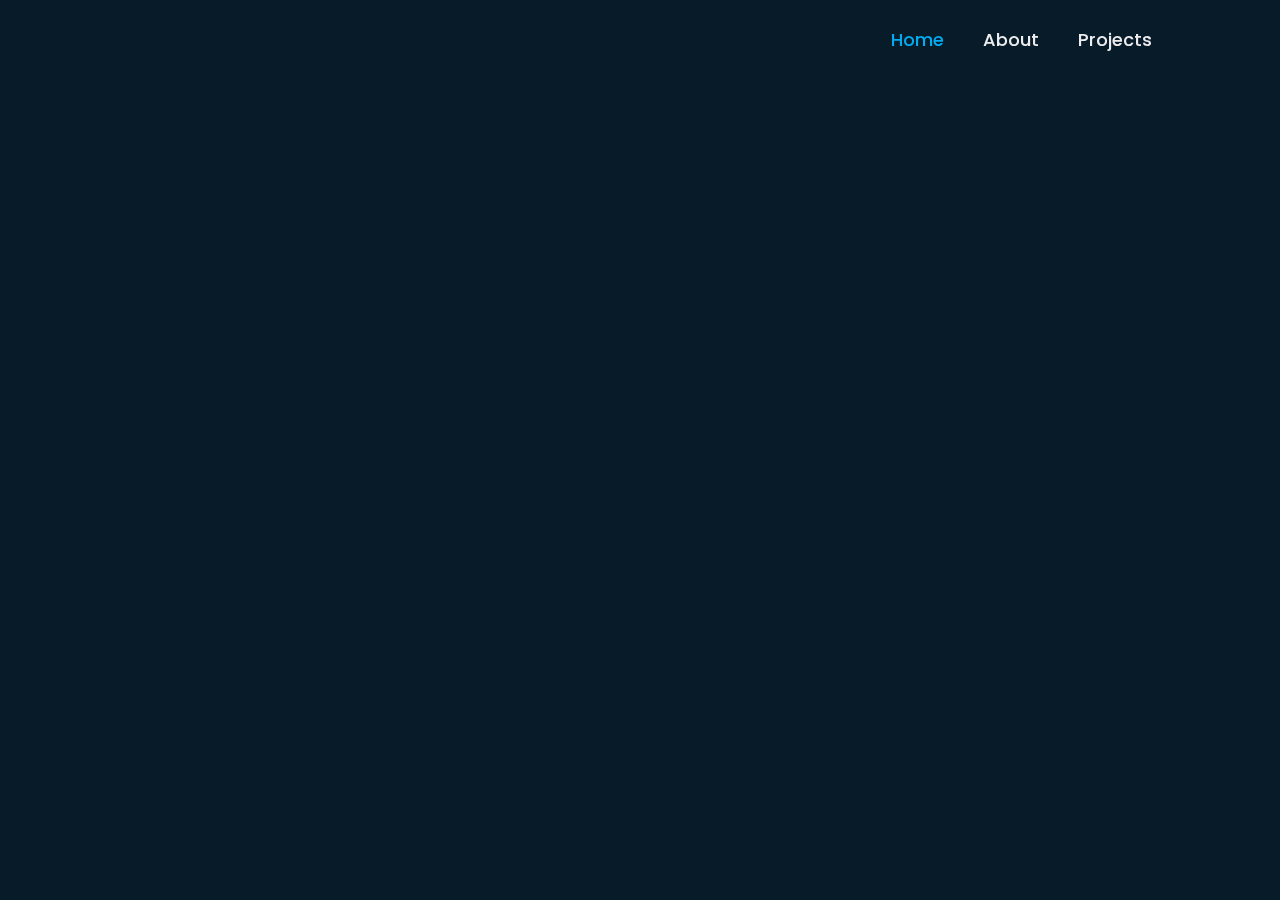
<file: index.html>
<!DOCTYPE html>
<html lang="en">
<head>
    <meta charset="UTF-8">
    <meta http-equiv="X-UA-Compatible" content="IE=edge">
    <meta name="viewport" content="width=device-width, initial-scale=1.0">
    <title>My Portfolio</title>
    <link rel="stylesheet" href="style.css">
    <link href='https://unpkg.com/boxicons@2.1.4/css/boxicons.min.css' rel='stylesheet'>
</head>
<body>
    <header class="header">
        <a href="#" class="logo">Abhay Kanwasi</a>

        <nav class="navbar">
            <a href="#" class="active">Home</a>
            <a href="about.html">About</a>
            <a href="projects.html">Projects</a>
        </nav>
    </header>

    <section class="home">
        <div class="home-content">
            <h1>Hi, I'm Abhay Kanwasi</h1>
            <h3>Python Developer</h3>
            <p>Welcome to my Python developer portfolio! As a fresh and enthusiastic developer, I am thrilled to showcase my skills and potential in the world of Python programming. With a solid foundation in Python and a passion for creating efficient and elegant solutions, I am eager to contribute to your organization's success. Join me as we embark on a journey of innovation and collaboration, leveraging the power of Python to build a brighter future together</p>
            <div class="btn-box">
                <a href="#">Hire Me</a>
                <a href="#">Let's Talk</a>
            </div>

            <div class="home-sci">
                <a href="https://in.linkedin.com/in/abhay-kanwasi-61848b201"><i class='bx bxl-linkedin'></i></a>
                <a href="https://github.com/Abhay-Kanwasi"><i class='bx bxl-github'></i></a>
                <a href="mailto:abhaykanwasi123@gmail.com"><i class='bx bxl-gmail'></i></a>
            </div>

        </div>
    </section>
</body>
</html>
</file>
<file: style.css>
@import url('https://fonts.googleapis.com/css2?family=Poppins:wght@300;400;500;600;700;800;900&display=swap');

* {
    margin: 0;
    padding: 0;
    box-sizing: border-box;
    font-family: 'Poppins', sans-serif;
}

body {
    background: #081b29; 
    color: #ededed;

}

.header {
    position: fixed;
    top: 0;
    left: 0;
    width: 100%;
    padding: 20px 10%;
    background: transparent;
    display: flex;
    justify-content: space-between;
    align-items: center;
    z-index: 100;
}

.logo {
    position: relative;
    font-size: 25px;
    color: #ededed;  
    text-decoration: none;
    font-weight: 600;
}

.logo::before {
    content: '';
    position: absolute;
    top: 0;
    right: 0;
    width: 100%;
    height: 100%;
    background: #081b29;
    animation: showRight 1s ease forwards;
    animation-delay: .4s;
}

.navbar a {
    font-size: 18px;
    color: #ededed;
    text-decoration: none;
    font-weight: 500;
    margin-left: 35px;
    transition: .3s;
}

.navbar a:hover,
.navbar a.active {
    color: #00abf0;

}

.home {
    height: 100vh;
    /* background: url('home1.jpg') no-repeat; */
    background-size: cover;
    background-position: center;
    display: flex;
    align-items: center;
    padding: 0 10%;   
}

.home-content {
    max-width: 600px;
}

.home-content h1{
    position: relative;
    font-size: 56px;
    font-weight: 700;   
}

.home-content h1::before {
    content: '';
    position: absolute;
    top: 0;
    right: 0;
    width: 100%;
    height: 100%;
    background: #081b29;
    animation: showRight 1s ease forwards;
    animation-delay: 1.5s;
}

.home-content h3{
    position: relative;
    font-size: 32px;
    font-weight: 700;
    color: #00abf0;
    line-height: 1.2;
}

.home-content h3::before {
    content: '';
    position: absolute;
    top: 0;
    right: 0;
    width: 100%;
    height: 100%;
    background: #081b29;
    animation: showRight 1s ease forwards;
    animation-delay: 2s;
}

.home-content p {
    position: relative;
    font-size: 16px;
    margin: 20px 0 40px;
}

.home-content p::before {
    content: '';
    position: absolute;
    top: 0;
    right: 0;
    width: 100%;
    height: 100%;
    background: #081b29;
    animation: showRight 1s ease forwards;
    animation-delay: 2.5s;
}

.home-content .btn-box{
    position: relative;
    display: flex;
    justify-content: space-between;
    width: 345px;
    height: 50px;
}

.home-content .btn-box::before {
    content: '';
    position: absolute;
    top: 0;
    right: 0;
    width: 100%;
    height: 100%;
    background: #081b29;
    animation: showRight 1s ease forwards;
    animation-delay: 3s;
    z-index: 2;
}

.btn-box a {
    position: relative;
    display: inline-flex;
    justify-content: center;
    align-items: center;
    width: 150px;
    height: 100%;
    background: #00abf0;
    border: 2px solid #00abf0;
    border-radius: 8px;
    font-size: 19px;
    color: #081b29;
    text-decoration: none;
    font-weight: 600;
    letter-spacing: 1px;
    z-index: 1;
    overflow: hidden;
    transition: .5s;
}

.btn-box a:hover {
    color: #00abf0;
}


.btn-box a:nth-child(2) {
    background: transparent;
    color: #00abf0;
}

.btn-box a:nth-child(2)::hover {
    color: #081b29;
}

.btn-box a:nth-child(2)::before {
    background: #00abf0;
}
.btn-box a::before {
    content: '';
    position: absolute;
    top: 0;
    left: 0;
    width: 0;
    height: 100%;
    background: #081b29;
    z-index: -1;
    transition: .5s;
}

.btn-box a:hover::before {
    width: 100%;
}

.home-sci {
    position: absolute;
    bottom: 40px;
    width: 170px;
    display: flex;
    justify-content: space-between;
}

.home-sci::before {
    content: '';
    position: absolute;
    top: 0;
    right: 0;
    width: 100%;
    height: 100%;
    background: #081b29;
    animation: showRight 1s ease forwards;
    animation-delay: 3.5s;
    z-index: 2;
}

.home-sci a{
    position: relative;
    display: inline-flex;
    justify-content: center;
    align-items: center;
    width: 40px;
    height: 40px;
    background: transparent;
    border: 2px solid #00abf0;
    border-radius: 50%;
    font-size: 20px;
    color: #00abf0;
    text-decoration: none;
    z-index: 1;
    overflow: hidden;
    transition: .5s;
}

.home-sci a:hover {
    color: #081b29;
}

.home-sci a::before{
    content: '';
    position: absolute;
    top: 0;
    left: 0;
    width: 0;
    height: 100%;
    background: #00abf0;
    z-index: -1;
    transition: .5s;
}

.home-sci a:hover::before{
    width: 100%;
}



/* KEYFRAMES ANIMATION */

@keyframes showRight {
    100%{
        width: 0;
    }
}
</file>
